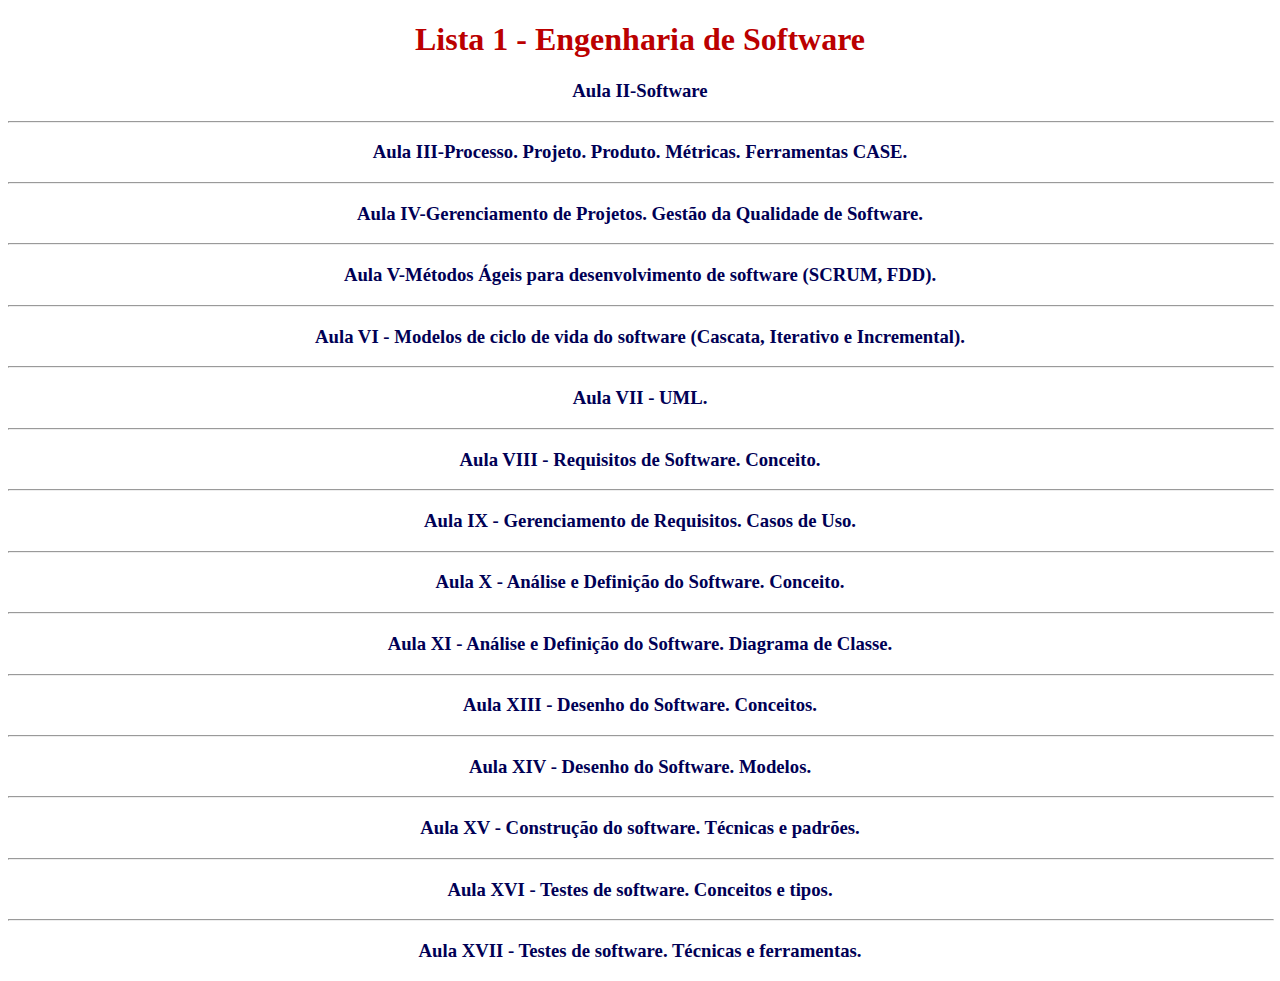
<file: index.html>
<!-- Autora: Mariana Gregório Candido -->
<!-- Última modificação: 12/02/2017 -->
<!DOCTYPE html>
<html>
	<head>
		<title> Lista 01 - Engenharia de Software </title>
		<link rel="stylesheet" type="text/css" href="listas.css">
	</head>
	<body>
		<h1>Lista 1 - Engenharia de Software</h1>
		<h3 onClick="show('aula02')">Aula II-Software</h3>
		<div id="aula02" class="aula">
		<p onClick="show('resp01')"> 1. Como abordar a característica que determina que o software não se desgasta? </p>
		<div id="resp01" class="resp">
			<p>Software não sofre desgaste com o tempo por não se tratar de um meio físico, apesar de na prática precisar de manutenção evolutiva para se readequar às funcionalidades do produto, e esta poder gerar novos erros e requerer mais manutenção corretiva.</p>
			<a href="http://blog.tecsystem.com.br/index.php/erros-e-acertos-no-desenvolvimento-de-software/">Erros e acertos no desenvolvimento de software</a>
		<p class="comentario">tem um pouco da aula 04</p>
		</div>


		<p onClick="show('resp02')"> 2. Cite exemplos de software do tipo pacote. </p>
		<div id="resp02" class="resp">
			<p>ERP (Enterprise Resource Planning), como o GNU Enterprise, e CRM (Customer Relationship Management), como o Salesforce - softwares pré-desenvolvidos que geralmente requerem pouca modificação</p>
			<a href="https://tidia4.ufabc.edu.br/access/content/group/c7b1949b-e212-4024-bcb0-b243f24b7395/Artigos/Artigo%20Concepts%20of%20Product%20Software%20Paving%20the%20Road%20for%20Urgently%20Needed%20Research%202007.pdf">Concepts of Product Software: Paving the Road
for Urgently Needed Research (p. 3)</a>
			<a href="http://portalerp.com/erp/5-entenda-erp"> O que é ERP</a>&nbsp;
			<a href="https://br.hubspot.com/blog/o-que-e-software-de-crm-gestao-de-relacionamentos-com-o-cliente"> O que é software de CRM </a>
 		</div>


		<p onClick="show('resp03')">3. Qual o entendimento sobre software personalizado ou construído sob demanda? </p>
		<div id="resp03" class="resp">
			<p>Produto de software desenvolvido para uma aplicação específica de acordo com os requisitos do usuário.</p>
			<a href="https://pascal.computer.org/sev_display/index.action">SEVOCA (custom software)</a>
		</div>


		<p onClick="show('resp04')">4. Duas  são  as  classificações  para  tipos  de  software. Cite-as  e  apresente  exemplos para cada uma destas classificações. </p>
		<div id="resp04" class="resp">
			<p>Software de aplicação, como sistemas ERP e CAD e software de sistema, como sistemas operacionais e softwares de segurança. SGBD (Sistema de Gerenciamento de Banco de Dados) pode se encaixar nas duas definições.</p>
		<a href="https://tidia4.ufabc.edu.br/access/content/group/c7b1949b-e212-4024-bcb0-b243f24b7395/Artigos/Artigo%20Concepts%20of%20Product%20Software%20Paving%20the%20Road%20for%20Urgently%20Needed%20Research%202007.pdf">Xu classifica em 3 (p.5)</a>
		<p class="comentario">compiladores????</p>
		</div>


		<p onClick="show('resp05')">5. Apresente  a  visão  geral  da  engenharia  de  software  definida por  três  fases  e  o  quê elas representam. Detalhe sua resposta.</p>
		<div id="resp05" class="resp">
			<p>A engenharia de software é responsável, de forma sistemática, quantificável, pelas fases de:
		<ul>
			<li><i>Definição</i> do que deve ser feito;</li>
			<li><i>Desenvolvimento</i>, como os requisitos serão atendidos;</li>
			<li><i>Manutenção</i> evolutiva para se adequar às mudanças.</li></p>
		<a href="https://tidia4.ufabc.edu.br/access/content/group/c7b1949b-e212-4024-bcb0-b243f24b7395/SWEBOK/SWEBOKv3-1.pdf">SWEBOK (p.29)</a>&nbsp;
<a href="https://pascal.computer.org/sev_display/index.action">SEVOCAB (software engineering & operation)</a>
		</div>


		<p onClick="show('resp06')">6. Apresente  uma  contraposição  para  este  mito  profissional  de  desenvolvimento  de 
software “
Assim que escrevermos o programa e o colocarmos em funcionamento nosso trabalho estará finalizado”.</p>
		<div id="resp06" class="resp">
			<p>Após a fase de implementação, é necessária a monitoria e controle do produto antes do encerramento do projeto, verificar seu funcionamento em relação aos requisitos, dar suporte e observar eventuais falhas.
			</p>
			<p class="comentario">+-Aula 04</p>
		</div>


		<p onClick="show('resp07')">7. Quais são as motivações para a Engenharia de Linha de produtos de software?</p>
		<div id="resp07" class="resp">
			<p>SPLs podem diminuir os custos de desenvolvimento e o tempo até finalizar o produto, além de poder melhorar a qualidade utilizando a mesma base em vários produtos customizados em diferentes projetos. </p>
		<a href="https://tidia4.ufabc.edu.br/access/content/group/c7b1949b-e212-4024-bcb0-b243f24b7395/Artigos/Artigo%20Managing%20variability%20in%20software%20product%20lines%202010.pdf">Managing variability in SPLs (p. 1)</a>
		</div>


		<p onClick="show('resp08')">8. Aborde  os  conceitos  de  variabilidade  no  tempo  e  no  espaço  e  o  de  variabilidade interna e externa para a Engenharia de Linhas de Produto de Software.</p>
		<div id="resp08" class="resp">
			<p>Variabilidade é o conjunto de diferenças em artefatos de uma SPL, podendo ocorrer em diferentes tempos, ou ao mesmo tempo de formas diferentes - variabilidade no espaço. É interna quando vísivel para o engenheiro, mas não para o cliente, e externa quando visível para o cliente.</p>
		<a href="https://pascal.computer.org/sev_display/index.action">SEVOCAB (variability)</a>&nbsp;
		<a href="http://pt.slideshare.net/diogenesrfreitas/um-estudo-sobre-o-gerenciamento-de-variabilidade-em-linha-de-produto-de-software">n respondeu, mas variante, etc</a>
		</div>


		<p onClick="show('resp09')">9. Qual o  objetivo  e os  subprocessos  da  engenharia  de  domínio? E da engenharia de aplicação?</p>
		<div id="resp09" class="resp">
			<p>A engenharia de domínio tem por objetivo coletar, organizar e armazenar experiências passadas com sistemas (ou subsistemas) de sofware em um domínio específico, na forma de core assets, e formular meios de reusá-los em novos sistemas. Subprocessos:
		<ul>
			<li><i>Gerenciamento do produto</i>, que trata geralmente dos aspectos não técnicos - questões econômicas, estratégia de mercado;</li>
			<li><i>Engenharia de requisitos do domínio</i>, que identifica o que há de similar e variável nos requisitos;</li>
			<li><i>Projeto do domínio</i>, que aborda todas as aplicações da SPL para construir a arquitetura de referência;</li>
			<li><i>Realização do domínio</i>, que detalha melhor a arquitetura e a implementação dos componentes reusáveis;</li>
			<li><i>Testes do domínio</i>, responsável pela verificação e validação dos componentes reusáveis.</li>
		</ul></p>
		<p>A engenharia de aplicação é a etapa seguinte, tem por objetivo desenvolver o produto com base nos core assets construídos na engenharia de domínio. Subprocessos:
		<ul>
			<li><i>Engenharia de requisitos de aplicação</i>, que reúne todas as atividades para identificar os requisitos;</li>
			<li><i>Projeto da aplicação</i>, produção da arquitetura específica, com base na arquitetura de referência, selecionando e configurando as partes específicas do produto;</li>
			<li><i>Realização da aplicação</i>, seleciona e configura (desenvolve) as aplicações específicas;</li>
			<li><i>Testes da aplicação</i>, atividades necessárias para validar e verificar a aplicação em relação à sua especificação.</li>
		</ul></p>
		<a href="http://pt.slideshare.net/diogenesrfreitas/um-estudo-sobre-o-gerenciamento-de-variabilidade-em-linha-de-produto-de-software">Gerenciamento de variabilidade em SPLs (p. 26-28)</a>
		</div>


		<p onClick="show('resp10')">10. Pesquise  as  abordagens  utilizadas  na  ES  baseado  em  reuso  e  detalhe  ao  menos 
duas destas.</p>
		<div id="resp10" class="resp">
			<p><ul>
				<li><i>Design patterns</i>: reuso de projetos abstratos, para evitar as limitações de executáveis criados com requisitos específicos. As primeiras abordagens desse tipo foram algoritmos fundamentais na década de 70, depois pilhas, árvores e listas, em 80, e mais recentemente os padrões de projeto. Estes padrões devem ter um nome que seja uma referência significativa para si, uma descrição da área do problema em que pode ser aplicado, uma descrição da solução das partes da solução -  os relacionamentos entre classes e objetos na solução e uma declaração dos resultados e compromissos de sua aplicação.</li>
				<li><i>Reuso do sistema de aplicações</i>: configuração de um sistema inteiro para um ambiente específico - SPLs, uma arquitetura de núcleo comum (arquitetura de referência), especialmente projetada para ser adaptada a necessidades específicas de clientes diversos, e componentes compartilhados - ou integração de dois ou mais sistemas para criar uma nova aplicação - COTS (commercial off-the-shelf) </li>
			</ul></p>
			<p class="comentario">Sommerville (p. 279 e 283-284)</p>
			<a href="https://pascal.computer.org/sev_display/index.action">SEVOCA (COTS)</a>
		</div>


		<p onClick="show('resp11')">11. Forneça alguns motivos pelos quais você não recomendaria o reuso de software.</p>
		<div id="resp11" class="resp">
			<p>Os componentes de reuso devem ser encontrados em uma biblioteca, compreendidos e talvez adaptados, as técnicas de catalogação ainda são imaturas, isto e a falta de certeza se há de fato o componente que o engenheiro está buscando pode aumentar o tempo de execução do projeto, além dos custos para criar a biblioteca. No caso de o código-fonte não estar disponível, o aumento de custos pode acontecer nas manutenções, por os componentes se tornarem cada vez mais incompatíveis.</p>
			<p class="comentario">Sommerville (p. 277)</p>
		</div>


		<p onClick="show('resp12')">12. Comente   sobre   a   relação   entre   custos   e   reuso   de   componentes.   Avalie   a 
proporcionalidade, considerando custos e reuso.</p>
		<div id="resp12" class="resp">
			<p>O reuso de componentes pode diminuir o tempo de apresentação do sistema ao mercado, contanto que não sejam necessárias alterações demais nos componentes reusados, além disto o custo é mais previsível, por parte do projeto já ser conhecida. Porém, os custos com manutenção podem ser mais altos se o código-fonte não estiver disponível.</p>
			<p class="comentario">Sommerville (p. 277)</p>
		</div>

		</div>
<!----------------------FIM DA AULA 02----------------------->
		<hr></hr>
<!--------------------COMEÇO DA AULA 03---------------------->

		<h3 onClick="show('aula03')">Aula III-Processo. Projeto. Produto. Métricas. Ferramentas CASE.</h3>
		<div id="aula03" class="aula">
			<p onClick="show('resp13')">13. Conceitualmente, segundo características gerais, como se define processo e projeto?</p>
			<div id="resp13" class="resp">
				<p>Processo e projeto são conjuntos de recursos inter-relacionados utilizados para se atingir um objetivo, o processo tem seus objetivos fixados temporariamente e é contínuo e repetitivo, o projeto é temporário e tem um objetivo único e específico, fora das atividades regulares do desenvolvedor.</p>
			<p class="comentario">Da aula, SEVOCAB não ajudou</p>
			</div>
			<p onClick="show('resp14')">14.Com  base  em qualquer  processo  de  software  de  sua  escolha,  apresente  os elementos  para  a  entrada  deste  processo,  os  critérios  para  que  se  realize  a transformação, os critérios que permitem a saída e a saída.</p>
			<div id="resp14" class="resp">
				<p>Processo de software: gerenciamento de requisitos<br />
				Elementos de entrada: requisitos<br/>
				Critérios para transformação: verificar se estão completos e de acordo com o plano estratégico<br />
				Critérios que permitem a saída: requisitos estarem de acordo com o plano estratégico<br/>
				Saída: requisitos reavaliados</p>
			</div>
			<p onClick="show('resp15')">15. Para se reconhecer um processo disciplinado existem alguns fatores. Destaque um deles e detalhe-o.</p>
			<div id="resp15" class="resp">
				<p>Os gestores de um processo disciplinado devem ser capazes de medí-lo, através de métricas de controle, que medem tempo e pessoas envolvidas para 
				realização de um processo, por exemplo.</p>
				<p class="comentario">Da aula, nada no sommerville, sevocab, swebok</p>
			</div>
			<p onClick="show('resp16')">16. Comente sobre a integração dos processos de software de engenharia e gerenciais.</p>
			<div id="resp16" class="resp">
				<p>Processos de engenharia de software são afetados pelos processos gerenciais conforme esses, por exemplo, definem o quadro em que os processos de engenharia 
				de software ocorrerão, assim como políticas de engenharia de software devem ser estabelecidas para um bom gerenciamento, políticas para, por exemplo, o
				desenho de software e sua construção e monitoramento. Processos de gerenciamento também incluem o de recursos humanos, contratar e administrar os
				indivíduos responsáveis pelos processos de engenharia de software, tanto a nível de projeto quanto no longo  para a empresa.</p>
				<a href="https://tidia4.ufabc.edu.br/access/content/group/c7b1949b-e212-4024-bcb0-b243f24b7395/SWEBOK/SWEBOKv3-1.pdf">SWEBOK (p.134)</a>
			</div>
			<p onClick="show('resp17')">17. Como é possível relacionar o ciclo de vida do projeto e o do produto de software?</p>
			<div id="resp17" class="resp">
				<p>O ciclo de vida do projeto pode ser dividido em cinco fases: Início, planejamento, implementação, monitoria e controle e encerramento; é na fase 
				de implementação que acontece o ciclo de vida do produto, do planejamento (agora do produto) à sua implantação, onde volta-se para o ciclo do projeto,
				na fase de monitoria e controle.</p>
				<p class="comentario">Mais ou menos dos slides + Sommerville (p. 44)</p>
			</div>
			<p onClick="show('resp18')">18. Como devem ser aplicadas as métricas de software? Detalhe sua resposta.</p>
			<div id="resp18" class="resp">
				<p>Métricas de software descrevem de forma bem específica como o produto, os processos ou os artefatos relacionados devem ser medidos, podem ser de controle, geralmente associadas aos processos de software, como por exemplo conferir se os prazos estão sendo atendidos não apenas nas etapas finais dos processos, ou preditivas, associadas ao produto, como avaliar um código pela quantidade de linhas ou padronizar limite de erros no produto.</p>
				<a href="http://www.jcoltro.com.br/project2000/pmbok.pdf">PMBOK (p. 81)</a>&nbsp;<a href="https://tidia4.ufabc.edu.br/access/content/group/c7b1949b-e212-4024-bcb0-b243f24b7395/Aulas%20_slides_/BCC%20ESO%202017.Q1%20Aula%2003%20Processo%2C%20Projeto%20e%20Produto%20de%20Software%20v1.0.pdf">Aula 3 (slide 25-27)</a>
			</div>
			<p onClick="show('resp19')">19. Quais possíveis fatores são limitadores ao uso de ferramentas CASE?</p>
			<div id="resp19" class="resp">
				<p>A engenharia de software é essencialmente baseada no processo criativo, as tentativas de aliar inteligência artificial às ferramentas CASE para 
				suprir essa parte ainda não foram bem sucedidas; além disso, costuma ser uma atividade de equipe: os engenheiros de software passam boa parte do tempo
				interagindo entre si, coisa que as ferramentas CASE também não ajudam muito.</p>
				<p class="comentario">Sommerville (p. 56)</p>
			</div>
			<p onClick="show('resp20')">20. Considerando os tipos de CASE e seus exemplos, pesquise e apresente uma tecnologia CASE para cinco processos relevantes da engenharia de software. (apresente o nome, fabricante, data de criação, principais usuários).</p>
			<div id="resp20" class="resp">
				<p>Easy RM, da Cybernetic Intelligence GmbH para gerenciamento de requisitos;</p>
				<a href="http://engenhariadesoftwarebrasil.blogspot.com.br/2007/11/ferramentas-de-apoio-engenharia-de.html">CASE para requisitos</a>
				<p class="comentario">isso não parece importante, né</p>
			</div>
		</div>
		
<!----------------------FIM DA AULA 03----------------------->
		<hr></hr>
<!--------------------COMEÇO DA AULA 04---------------------->

		<h3 onClick="show('aula04')">Aula IV-Gerenciamento de Projetos. Gestão da Qualidade de Software.</h3>
		<div id="aula04" class="aula">
		<p onClick="show('resp21')">21. Realize   uma   pesquisa   no   site   do  <a href="https://www.sei.cmu.edu">SEI (Software   Engineering   Institute)</a> 
		para buscar a última versão do CMMI. Verifique quais são as áreas de processo do nível 2.</p>
			<div id="resp21" class="resp">
				<p><ul>
					<li><i>Gerenciamento de configuração</i>: área responsável por direcionar de forma técnica e administrativa a configuração, identificando e documentando as características físicas e funcionais dos itens de configuração - os artefatos;</li>
					<li>Measurement and Analysis;</li>
					<li>Process and Product Quality Assurance;</li>
					<li>Requirements Management;</li>
					<li>Supplier Agreement Management;</li>
					<li>Service Delivery</li>
					<li>Work Monitoring and Control</li>
					<li>Work Planning</li>
				</ul></p>
				<a href="http://www.sei.cmu.edu/reports/10tr034.pdf">CMMI v1.3</a>
			</div>
		<p onClick="show('resp22')">22. Realize outra pesquisa no site da <a href="https://www.softex.br">SOFTEX</a> para buscar a última 
versão do MPS.Br e avaliar os processos do nível G. </p>
			<div id="resp22" class="resp">
				<p>Nível G: Parcialmente gerenciado. Processos: Gerência de projetos, que diz que se deve estabelecer e manter planos que definem as responsabilidades, atividades e recursos do projeto, assim como prover informações sobre seu andamento, e gerência de requisitos, que verifica inconsistências entre os requisitos, os planos e os produtos de trabalho(?) do projeto.</p>
				<a href="http://www.softex.br/wp-content/uploads/2016/04/MPS.BR_Guia_Geral_Software_2016-com-ISBN.pdf?x15632">MPS.BR (p. 24)</a>
			</div>
		<p onClick="show('resp23')">23. Outra  pesquisa  para  verificar  as  novidades  da  5ª  edição  do  Guia  PMBOK. 
Apresente as mudanças mais significativas em relação a 4ª versão.</p>
			<div id="resp23" class="resp">
				<p>Foram definidos mais 5 processos e uma nova área de conhecimento, e alguns processos foram remanejados quanto à área.</p>
				<a href="http://www.projectlab.com.br/blog/index.php/home/informacoes-valiosas-sobre-as-mudancas-do-pmbok-5a-edicao/"> blog aleatório </a>
			</div>
		<p onClick="show('resp24')">24. Quanto  ao  gerenciamento  de  projetos,  mencione  a  área  de  conhecimento  que  se 
relaciona com todos os grupos de processos. Aborde o motivo desta relação.</p>
			<div id="resp24" class="resp">
				<p>A gerência da integração se relaciona com as outras oito áreas, pois cuida do desenvolvimento e execução do projeto e do controle geral de mudanças - agrega os resultados das outras etapas de planejamento, construindo uma documentação consistente, executa todas as atividades nele envolvidas e coordena as mudanças do projeto inteiro - para tanto deve integrar todas as áreas de conhecimento.</p>
				<a href="http://www.jcoltro.com.br/project2000/pmbok.pdf">PMBOK 2000 (p. 34)</a>
			</div>
		<p onClick="show('resp25')">25. Para  o  modelo  de  maturidade  CMMI,  identifique  as  práticas  de  uma  área  de 
processos qualquer do nível 2 do modelo. Verifique como estas se integram. Faça a mesma coisa para uma área de processo qualquer do nível 3.</p>
			<div id="resp25" class="resp">
				<p><i>Gerenciamento de configuração</i>: área responsável por direcionar de forma técnica e administrativa a configuração, identificando e documentando as características físicas e funcionais dos itens de configuração - os artefatos;</p>
				<p class="comentario">SEVOCAB (configuration management)</p>
			</div>
		<p onClick="show('resp26')">26. Utilizando  a  abordagem  E-P-S,  considere  elementos  de  entrada  e  saída  para  os 
processos  identificados  no  nível  2  do  modelo  CMMI.  Apresente  a  integração entre os processos.</p>
			<div id="resp26" class="resp">
				<p>Entrega de serviços:
				<ul>
					<li><b>Entrada:</b> acordo/contrato estabelecido com o cliente, através da análise de acordos semelhantes e da informação disponível sobre os serviços;</li>
					<li><b>Processo:</b> é definida a abordagem para entrega de serviços, como plano de comunicação, formato dos relatórios, papéis e responsabilidades, e então o acompanhamento da disponibilidade dos recursos (humanos, ferramentas, processos, etc) com relatórios;</li>
					<li><b>Saída:</b> entrega dos serviços combinados, que são analisados, revisados e atualizados.</li>
				</ul></p>
				<a href="http://www.cmmiconsultantblog.com/cmmi-faqs/what-is-service-delivery-sd-process-area-in-cmmi-svc-and-how-it-differs-from-work-planning-wp/">blog sobre CMMI</a>
			</div>
		<p onClick="show('resp27')">27. Considerando as áreas de processos, como se verificam as que estão alocadas aos níveis  F  e  G  do  MPSBR  em  relação  ao  CMMI?  Apresente  possíveis  motivos 
pelos quais o MPSBR foi definido desta forma.</p>
			<div id="resp27" class="resp">
				<p>.</p>
			</div>
		<p onClick="show('resp28')">28. Considerando o Projeto a ser desenvolvido por você e seu grupo, elabore o Termo de  Abertura  do  Projeto (Project  Charter)
apresentando  os seguintes  itens  neste termo: 1. Nome e código do projeto. 2. Patrocinador e área. 3. Gerente do Projeto e  possível  equipe.  4.  Resumo  executivo  (problema  organizacional  deve  ser 
considerado). 5. Objetivos e metas. 6. Escopo resumido. 7. Exclusões do escopo. 8.  Envolvidos.  9.  Estimativa  inicial  de  custos  e  datas.  10.  Recursos  necessários 
(visão  macro).  Pode  se  identificar no  guia  PMBOK maiores  detalhes  sobre  este entregável ou em site exclusivo do editor deste <a href="www.brasil.pmi.org">guia</a> 
.</p>
			<div id="resp28" class="resp">
				<p>.</p>
			</div>
		<p onClick="show('resp29')">29. Considerando  o  Projeto  a  ser  desenvolvido  por você  e seu  grupo,  elabore  o Cronograma  do  Projeto  com  base  no  que  for  definido  no  Termo  de  Abertura  do 
Projeto utilizando ferramenta específica para elaboração do cronograma, como o MS-Project ou o Gantter. (Obs. Você pode elaborar uma versão inicial, preliminar
do cronograma e conforme se realizar a elicitação de requisitos, gerar nova versão do cronograma). (Obs2. Atente para o devido Gerenciamento de configuração dos 
artefatos).</p>
			<div id="resp29" class="resp">
				<p>.</p>
			</div>
		<p onClick="show('resp30')">30. Considerando o Projeto a ser desenvolvido por você e seu grupo, elabore o Plano de Gerenciamento do Projeto com base no que for definido no Termo de Abertura 
do  Projeto  e  no  cronograma.  O  plano  pode  ser  desenvolvido  utilizando-se  MS-Word em template livre desde que contemple, no mínimo, as seguintes seções: 1. 
Propósito  do  projeto,  2. Escopo  preliminar,  3.  Estimativas  (tamanho,  esforço, custo),   4.   Papéis   e   responsabilidades,   5.   Metodologia   a   ser   utilizada,   6. 
Gerenciamento   de   riscos,   7.   Gerenciamento   de   fornecedor,   8.   Plano   de Treinamento,  9.  Mecanismos  de  controle,  acompanhamento  e  divulgação  de 
resultados,  10.  Critérios  de  encerramento  do  projeto. (Obs.  Você  pode  elaborar uma  versão  inicial,  preliminar  do  Plano  e  conforme  se  realizar  outras  atividades 
do   projeto,   gerar   nova   versão   do   Plano).   (Obs2.   Atente   para   o   devido Gerenciamento de configuração dos artefatos).</p>
			<div id="resp30" class="resp">
				<p>.</p>
			</div>
		</div>
<!----------------------FIM DA AULA 04----------------------->
		<hr></hr>
<!--------------------COMEÇO DA AULA 05---------------------->

		<h3 onClick="show('aula05')">Aula V-Métodos Ágeis para desenvolvimento de software (SCRUM, FDD).</h3>
		<div id="aula05" class="aula">
			<p onClick="show('resp31')">31. Quais são os princípios dos métodos ágeis? Poderia elaborar outro? Qual?</p>
			<div id="resp31" class="resp">
					<p><ul>
						<li><i>Envolvimento do cliente</i>, que devem fornecer e priorizar novos requisitos e avaliar as iterações do sistema;</li>
						<li><i>Entrega incremental</i>, software entregue em incrementos, com o cliente especificando o que deve ser incluído em cada um deles;</li>
						<li><i>Pessoas, não processo</i>, habilidades individuais são mais exploradas, membros da equipe devem desenvolver sua própria maneira de trabalhar, sem processos prescritivos;</li>
						<li><i>Aceite as mudanças</i>, os requisitos irão mudar e o sistema deve estar preparado para lidar com isso;</li>
						<li><i>Mantenha a simplicidade</i>, trabalhe ativamente para eliminar a complexidade do sistema.</li>					
					</ul>
			Um sexto princípio poderia ser o uso de metodologias ágeis como um complemento aos métodos existentes, e não um modelo separado, completo.
			</p>
			<a href="https://tidia4.ufabc.edu.br/access/content/group/c7b1949b-e212-4024-bcb0-b243f24b7395/Aulas%20_slides_/BCC%20ESO%202017.Q1%20Aula%2005%20Metodologias%20%C3%81geis%20v1.0.pdf">Aula 5 (slide 8)</a>
			<p class="comentario">Sommerville (p. 263)</p>
			</div>
			<p onClick="show('resp32')">32. Quando você seria contra a utilização de um método ágil para o desenvolvimento de software?</p>
			<div id="resp32" class="resp">
				<p>Quando o cliente não possui a disponibilidade necessária para participar do desenvolvimento do sistema ou quando os integrantes da equipe do projeto não se integram suficientemente bem.</p>
				<p class="comentario">Sommervile (p. 263)</p>
			</div>
			<p onClick="show('resp33')">33. Quais dos fatores humanos você considera que deve ser mais enfatizado para que se defina melhor uma equipe ágil? Por quê?</p>
			<div id="resp33" class="resp">
			<p>A colaboração, em métodos ágeis os processos são mais informais e os requisitos mais voláteis, portanto uma boa comunicação e integração da equipe entre si e com o cliente é indispensável, e a habilidade na tomada de decisão, visto que estes métodos são baseados nas habilidades próprias da equipe.</p>
			<a href="https://tidia4.ufabc.edu.br/access/content/group/c7b1949b-e212-4024-bcb0-b243f24b7395/Aulas%20_slides_/BCC%20ESO%202017.Q1%20Aula%2005%20Metodologias%20%C3%81geis%20v1.0.pdf">Aula 5 (slide 9)</a>
			</div>
			<p onClick="show('resp34')">34. Qual  sua  interpretação  ao  se  considerar  a  relação  entre  "agilidade"  e  "entregar 
pequenas versões"?</p>
			<div id="resp34" class="resp">
					<p>Ao entregar o software em incrementos, em iterações curtas, o cliente receberá cada iteração em um prazo muito menor do que o que seria necessário para todas as etapas de desenvolvimento de software até um produto final.</p>
			<a href="https://tidia4.ufabc.edu.br/access/content/group/c7b1949b-e212-4024-bcb0-b243f24b7395/Aulas%20_slides_/BCC%20ESO%202017.Q1%20Aula%2005%20Metodologias%20%C3%81geis%20v1.0.pdf">Aula 5 (slide 10)</a>
			</div>
			<p onClick="show('resp35')">35. Comente  sobre  os  conceitos  de  little-m  methodology  e  Big-M  methodology apresentados por Cockburn.</p>
			<div id="resp35" class="resp">
					<p>A grande diferença entre os dois conceitos está no escopo: little-m methodology descreve poucas técnicas e poucos papéis, enquanto big-m tenta descrever o máximo possível.</p>
				<a href="https://courses.cs.ut.ee/MTAT.03.243/2015_spring/uploads/Main/cockburn.pdf">Selecting a project's methodology</a>&nbsp;<a href="http://alistair.cockburn.us/Methodology+space">Methodology Space</a>
			</div>
			<p onClick="show('resp36')">36. Boehn apresenta uma visão de plan-driven development. Compare esta visão com um dos métodos ágeis.</p>
			<div id="resp36" class="resp">
					<p>Plan-driven development requere uma boa documentação dos processos envolvidos e que sejam seguidos planos pré-concebidos de forma mais rígida, enquanto métodos ágeis exigem uma equipe mais adaptável, hábil para tomadas de decisões que não sigam necessariamente os planos de métodos convencionais, e a documentação tem um valor menor.</p>
				<a href="https://tidia4.ufabc.edu.br/access/content/group/c7b1949b-e212-4024-bcb0-b243f24b7395/Artigos/Artigo%20Get%20Ready%20for%20Agile%20Methods_with%20Care.pdf">Get ready for agile methods</a>
				<p class="comentario">falta comparar com scrum, fdd, xp</p>
			</div>
			<p onClick="show('resp37')">37. Considere as visões de Boehn e Cockburn para abordar a relação dos usuários aos métodos  ágeis.  Aborde  também  a  questão  de  gerenciamento  de  requisitos  e  os métodos ágeis</p>
			<div id="resp37" class="resp">
					<p>Boehn diz que os usuários devem estar bem dispostos a colaborar (cockburn tb?); o gerenciamento de requisitos é feito em todas as iterações do projeto.</p>
			</div>
			<p onClick="show('resp38')">38. Considere três processos do SCRUM, considere quais atores estão ligados a estes 
processos e aborde esta relação.</p>
			<div id="resp38" class="resp">
				<p><ul>
					<li><i>PreGame</i>: fase dividida em planejamento e arquitetura, o responsável pelo planejamento é o Product Owner, o representante do cliente, que sabe as propriedades e funcionalidades mais importantes do projeto e as define no backlog, então é feita a parte de arquitetura pelo scrum team, que revisa o backlog e verifica o que deve ser mudado para a implementação;</li>
					<li><i>Sprint Retrospective Meeting</i>: scrum master e scrum team se reunem ao fim de uma sprint para avaliar se e quais as tarefas foram feitas apropriadamente e como tornar os processos mais eficientes;</li>
					<li><i>Stand Up Meeting/Daily Meeting</i>: reunião rápida (cerca de 30 minutos?) cada membro do scrum team informa o que realizou no dia (ou no dia anterior) e se surgiram novos problemas.</li>
				</ul></p>
				<a href="http://scrummethodology-org.etltools.net/scrum-phases.html">SCRUM Methodology</a>
			</div>
			<p onClick="show('resp39')">39. Quais  são  as  três  fases  do  SCRUM?  Explique  a  relação  do Sprint com  a abordagem PDCA</p>
			<div id="resp39" class="resp">
					<p>Adaptação, a Planning Phase, onde é definido um backlog, as prioridades e prazos gerais, gestão de riscos e estimativa de custos; as iterações, Sprints, onde os fluxos são cíclicos e é aplicado o PDCA (Plan, Do, Check, Act), Plan - cada Sprint possui uma reunião de planejamento onde é definido o escopo inicial da Sprint, que dura até um mês, Do - o que é realizado durante o tempo da iteração, Check - são realizadas reuniões diárias de 15 minutos, onde diferentemente dos projetos tradicionais em cascata, desvios podem ser ajustados imediatamente, além deste há o Review Meeting em que os resultados finais da Sprint são avaliados e o Product Backlog é reajustado, e Act - após o review meeting é realizado o retrospective meeting, onde são definidas ações para melhorar efetivamente os processos, e encerramento, a Closure Phase, que envolve tarefas como treinamento, testes gerais e marketing, preparando o produto para lançamento.</p>
			<a href="https://tidia4.ufabc.edu.br/access/content/group/c7b1949b-e212-4024-bcb0-b243f24b7395/Aulas%20_slides_/BCC%20ESO%202017.Q1%20Aula%2005%20Metodologias%20%C3%81geis%20v1.0.pdf">Aula 05 (Slides 17-23)</a>&nbsp;<a href="https://micajeho.wordpress.com/2011/11/18/scrum-e-o-ciclo-do-pdca/">blog aleatório</a>
			</div>
			<p onClick="show('resp40')">40. Comente o seu entendimento sobre a realização de um sprint. Como isto ocorre?</p>
			<div id="resp40" class="resp">
				<p>Sprints devem durar no máximo um mês, mas geralmente duram de uma a duas semanas, elas são as iterações, a parte cíclica do projeto, ao final de cada sprint, um incremento do projeto é entregue ao cliente, o progresso atual é apresentado para o product owner e líder e time avaliam os processos envolvidos na sprint, ambos para atualizar o product backlog e começar uma nova sprint,  então é definido um ovo sprint backlog, que é divido em sessões (de 4  a 6), conforme o time seleciona as tarefas que estarão no escopo da sprint de acordo com as prioridades definidas (e constantemente revisadas) pelo product owner, e durante as iterações são realizados daily meetings, rápidos, de cerca de 15 minutos, em que cada membro da equipe apresenta o que realizou no último dia de trabalho e eventuais problemas, que caso surjam, são discutidos imediatamente.</p>
			</div>
			<p onClick="show('resp41')">41. Comente sobre o fluxo de processos linear e iterativo que podem ser verificados no FDD.</p>
			<div id="resp41" class="resp">
					<p>O FDD é dividido em cinco processos principais, sendo três deles - DMA (Desenvolver Modelo Abrangente), CLF (Construir a Lista de Funcionalidades), PPF (Planejar Por Funcionalidade) - da parte de concepção e planejamento, linear, e dois da parte de construção, iterativa, formada pelo DPF (Detalhar Por Funcionalidade) e pelo CPF (Construir Por Funcionalidade).</p>
			</div>
			<p onClick="show('resp42')">42. Detalhe o DPF. E o CPF.</p>
			<div id="resp42" class="resp">
				<p>DPF e CPF são os dois processos da fase iterativa do FDD - a fase de construção.</p>
				<p><ul>
					<li><i>Detalhar Por Funcionalidade</i>: processo realizado para todas as funcionalidades do projeto, nele um programador-chefe fica responsável por uma funcionalidade ou por um grupo de funcionalidades que estejam ligadas às mesmas classes, chamado de Pacote de Trabalho, e atualiza o modelo de dados abrangente criado na fase DMA com tipo de retorno dos métodos, tipos de dados, nomes dos métodos e outros artefatos que se mostrem necessários nesta fase;</li>
					<li><i>Construir Por Funcionalidade</i>: os desenvolvedores (donos de classe?) desenvolvem os métodos para cada pacote de trabalho feito na etapa anterior, o programador-chefe inspeciona, com membros da equipe ou de fora (mas parte do projeto) se necessário, e então o dono revisa e verifica sua classe através da inspeção do código e de testes de unidade.</li>
				</ul></p>
				<a href="http://www.fattocs.com/files/pt/livro-apf/citacao/CristianeRCunha-CristinaDOFilipakis-2012.pdf">Proposta de Utilização de FDD e APF para Melhoria do Processo de Software </a>
			</div>
			<p onClick="show('resp43')">43. Considerando o Projeto a ser desenvolvido por você e seu grupo, e o método ágil que  seu  grupo  deverá  seguir  para  a  realização  do  projeto,  elabore  os  principais entregáveis  a  partir  destas  metodologias  ágeis  para  o  seu  projeto.  Importante: forneça  uma  visão  geral  do  produto de  software  que  deveria  ser  construído
e trabalhe  na  funcionalidade  (ou  funcionalidades)  específica(s)  definida  por  seu grupo. Justifique a escolha dos artefatos elaborados.</p>
			<div id="resp43" class="resp">
					<p>.</p>
			</div>
		</div>
<!----------------------FIM DA AULA 05----------------------->
		<hr></hr>
<!--------------------COMEÇO DA AULA 06---------------------->

		<h3 onClick="show('aula06')">Aula VI - Modelos de ciclo de vida do software (Cascata, Iterativo e Incremental).</h3>
		<div id="aula06" class="aula">
			<p onClick="show('resp44')">44. Uma   das   vantagens   do   modelo   Cascata   é   disciplinar   as   atividades   do 
desenvolvimento de software. Você concorda?</p>
			<div id="resp44" class="resp">
				<p>Duas características de processos disciplinados são a existência de documentação para todo o projeto e mecanismos e procedimentos para usá-lo, e no modelo em cascata é produzida documentação a cada fase, e estas fases seguem um padrão.</p>
				<p class="comentario">Sommerville (p. 45)</p>
				<a href="https://tidia4.ufabc.edu.br/access/content/group/c7b1949b-e212-4024-bcb0-b243f24b7395/Aulas%20_slides_/BCC%20ESO%202017.Q1%20Aula%2003%20Processo%2C%20Projeto%20e%20Produto%20de%20Software%20v1.0.pdf">Aula 03 (slide 14)</a>
			</div>
			<p onClick="show('resp45')">45. Em qual cenário você adotaria o modelo de ciclo de vida Cascata?</p>
			<div id="resp45" class="resp">
				<p>Por seguir um fluxo linear, este modelo só pode ser aplicado em um cenário com requisitos rígidos e totalmente compreendidos desde a etapa inicial.</p>
				<p class="comentario">Sommerville (p. 45)</p>
			</div>
			<p onClick="show('resp46')">46. Quais  impactos  podem  ser  citados  devido  a  rigidez  imposta  pelo  ciclo  de  vida 
Cascata?</p>
			<div id="resp46" class="resp">
					<p>Mudanças nos requisitos implicam na volta às fases iniciais do projeto.</p>
			</div>
			<p onClick="show('resp47')">47. Porque,  possivelmente,  os  projetos  de  software  que  adotam  o  ciclo  de  vida 
cascata podem ser mais caros?</p>
			<div id="resp47" class="resp">
				<p>Quaisquer mudanças nos requisitos em fases avançadas do projeto requerem muito tempo, gasto para refazer as etapas anteriores.</p>
			</div>
			<p onClick="show('resp48')">48. De acordo com as necessidades dos clientes, como os requisitos de software devem ser tratados para serem implementados em iterações sucessivas?</p>
			<div id="resp48" class="resp">
				<p>Devem ser definidas as prioridades dos requisitos, de forma que os primeiros incrementos resolvam os requisitos mais críticos primeiro.</p>
				<p class="comentario">Sommerville (p. 48)</p>
			</div>
			<p onClick="show('resp49')">49. As  atividades  de  testes  são  evidenciadas  nos  modelos  de  ciclo  de  vida.  No ciclo 
Cascata  V  são  explicitados  diversos  tipos  de  testes.  Qual  a  importância  destes tipos e deste ciclo? Você o usaria somente em algum tipo específico de projeto de software? Qual?</p>
			<div id="resp49" class="resp">
				<p>O modelo cascata V também exige requisitos bem definidos no início do projeto, pois ele também é linear. Seu lado direito evidencia as fases de teste: unidade (relacionada a geração de código e ao projeto dos componentes), integração (relacionado ao projeto dos componentes e da arquitetura), sistema (relacionado ao projeto da arquitetura e aos requisitos) e aceitação (relacionado aos reuqisitos).</p>
				<a href="http://www.devmedia.com.br/introducao-ao-modelo-cascata/29843">devmedia</a>&nbsp;<a href="https://tidia4.ufabc.edu.br/access/content/group/c7b1949b-e212-4024-bcb0-b243f24b7395/Aulas%20_slides_/BCC%20ESO%202017.Q1%20Aula%2006%20Modelos%20de%20Ciclo%20de%20Vida%20do%20Software%20v1.0.pdf">Aula VI (slide 14)</a>
			</div>
			<p onClick="show('resp50')">50. Como tratar os testes num projeto de software? Em que fase e em que condições eles devem ser planejados e especificados?</p>
			<div id="resp50" class="resp">
				<p>Os testes acontecem na fase de implementação, eles não devem tratar o sistema como uma unidade simples e monolítica, e sim testá-lo de forma iterativa, mas primeiro os componentes, então o sistema e, por fim, testar a aceitação.</p>
				<p class="comentario">Sommerville (p. 52-53)</p>
			</div>
			<p onClick="show('resp51')">51. Considerando  o  Cascata  V  como  uma  extensão  do  Cascata?  Como os  dois abordam a questão do fluxo de processo? Em que sentido um pode ser melhor que o outro?</p>
			<div id="resp51" class="resp">
				<p>Ambos são uma forma linear de ciclo de vida, o cascata V apenas evidencia como as fases de teste se relacionam com as outras fases de desenvolvimento do projeto, sendo nesse sentido melhor para especificar a que ponto do ciclo se deve voltar caso se verifiquem problemas em alguma fase de teste.</p>
			</div>
			<p onClick="show('resp52')">52. Justifique  sua  resposta  ao  associar  qual  dos  modelos  de  ciclo  de  vida  você aplicaria para cada uma das situações abaixo:<br />
&emsp;a. Construção de um sistema de software que controla um antibloqueador de freios de automóveis <br />
&emsp;b. Sistema  da  contabilidade  de  uma  universidade  que  substitui  um  sistema existente <br />
&emsp;c. Sistema  interativo  que  permite  ao  usuário  encontrar  os  horários  de  trens por meio de terminais que estão presentes nas estações </p>
			<div id="resp52" class="resp">
				<p>b - evolucionário (já tem um sistema presente)</p>
			</div>
			<p onClick="show('resp53')">53. Quais são as vantagens de oferecer as visões estática e dinâmica como se verifica 
no Processo Unificado?</p>
			<div id="resp53" class="resp">
				<p>A perspectiva estática dos workflows mostra a evolução das atividades realizadas no processo, enauqnto a visão dinâmica das fases mostra a evolução ao longo do tempo.</p>
				<p class="comentario">Sommerville (p. 55)</p>
			</div>
			<p onClick="show('resp54')">54. Considerando  o  Projeto  a  ser  desenvolvido  por você  e seu  grupo,  defina  e justifique qual o modelo de ciclo de vida será escolhido. Mantenha a definição e a justificativa no Plano do Projeto.</p>
			<div id="resp54" class="resp">
					<p>.</p>
			</div>
		</div>
<!----------------------FIM DA AULA 06----------------------->
		<hr></hr>
<!--------------------COMEÇO DA AULA 07---------------------->

		<h3 onClick="show('aula07')">Aula VII - UML.</h3>
		<div id="aula07" class="aula">
			<p onClick="show('res55')">55. A  ação  de  modelar  é  pertinente  a  diversos  campos  de  engenharia.  A  que corresponde  a  modelagem?  Quais  resultados  é  capaz  de  gerar?  Quais  são  as vantagens com esta ação?</p>
			<div id="resp55" class="resp">
				<p>A modelagem é uma simplificação da realidade, modela dimensões: dados, funções, comportamentos. Permite melhor visualização, compreensão e documentação do sistema real.</p>
				<a href="https://tidia4.ufabc.edu.br/access/content/group/c7b1949b-e212-4024-bcb0-b243f24b7395/Aulas%20_slides_/BCC%20ESO%202017.Q1%20Aula%2007%20UML%20v1.0.pdf">Aula 7 (slide 5)</a>
			</div>
			<p onClick="show('res56')">56. Quais os quatro principais objetivos da UML?</p>
			<div id="resp56" class="resp">
				<p>Compreender melhor o sistema que está sendo desenvolvido; visualizá-lo; dcumentar as tomadas de decisão e especificar o comportamento ou a estrutura do sistema.</p>
				<a href="https://tidia4.ufabc.edu.br/access/content/group/c7b1949b-e212-4024-bcb0-b243f24b7395/Aulas%20_slides_/BCC%20ESO%202017.Q1%20Aula%2007%20UML%20v1.0.pdf">Aula 7 (slide 6)</a>
			</div>
			<p onClick="show('res57')">57. Apresente os quatro elementos essenciais da UML, exemplificando.</p>
			<div id="resp57" class="resp">
				<p><ul>
					<li><i>Estruturais</i>: classes, interfaces, colaborações, casos de uso, classes ativas, relacionamentos, componentes e nós;</li>
					<li><i>Comportamentais</i>: Interação e máquina de estado;</li>
					<li><i>Extensão e anotação</i>: anotações (?)</li>
					<li><i>Agrupamento</i>: pacotes.</li>
				</ul></p>
			</div>
			<p onClick="show('res58')">58. Como  relacionar  as  visões  e  os  diagramas  previstos  na  UML  com  o  modelo  de ciclo de vida Cascata Simples?</p>
			<div id="resp58" class="resp">
				<p>.</p>
			</div>
			<p onClick="show('res59')">59. Os  diagramas  da  UML  representam  graficamente  as  diferentes  perspectivas  e  a projeção de um sistema de software. Comente sobre o diagrama de classes e o de objetos.</p>
			<div id="resp59" class="resp">
				<p>O diagrama de classes é a espinha dorsal da maior parte das análises orientadas a objetos, ele representa as entidades e seus relacionamentos, enquanto o de objetos é uma instância deste.</p>
				<a href="https://tidia4.ufabc.edu.br/access/content/group/c7b1949b-e212-4024-bcb0-b243f24b7395/Aulas%20_slides_/BCC%20ESO%202017.Q1%20Aula%2007%20UML%20v1.0.pdf"> Aula 7 (slide 19-20)</a>
			</div>
			<p onClick="show('res60')">60. Por que se torna mais fácil modelar classes e objetos a partir de casos de uso?</p>
			<div id="resp60" class="resp">
				<p>Os casos de uso mostram como a funcionalidade será vista pelos atores externos e pelos requisitos, está mais próxima do que será visto implementado e menos de como isso será implementado.</p>
				<a href="https://tidia4.ufabc.edu.br/access/content/group/c7b1949b-e212-4024-bcb0-b243f24b7395/Aulas%20_slides_/BCC%20ESO%202017.Q1%20Aula%2007%20UML%20v1.0.pdf"> Aula 7 (slide 35)</a>
			</div>
			<p onClick="show('res61')">61. O que representa o diagrama de sequencia? E o de estado?</p>
			<div id="resp61" class="resp">
				<p>Diagramas de sequência descrevem a sequência de processos (mensagens passadas entre objetos); Diagramas de estado descrevem como o sistema reage a estímulos externos.</p>
			</div>

		</div>
<!----------------------FIM DA AULA 07----------------------->
		<hr></hr>
<!--------------------COMEÇO DA AULA 08---------------------->
		<h3 onClick="show('aula08')">Aula VIII - Requisitos de Software. Conceito.</h3>
		<div id="aula08" class="aula">
			<p onClick="show('resp62')">62. Quais são as informações de entrada para o gerenciamento de requisitos?</p>
			<div id="resp62" class="resp">
				<p>Os requisitos de usuário, o comportamento externo do sistema descrito em linguagem simples.</p>
				<p class="comentario">Sommerville (p. 85)</p>
				
				<p>O gerenciamento de requisitos  feito após o desenvolvimento de requisitos, que envolve elicitar, detalhar, especificar e validar os requisitos, portanto a entrada 
					para o gerenciamento é o fim do processo anterior, a especificação validada dos requisitos.</p>
				<p class="comentario">Pádua (p. 167)</p>
			</div>
			<p onClick="show('resp63')">63. Descreva  brevemente  os  tipos  de  requisitos  que  podem  ser  definidos  para  um sistema de software.</p>
			<div id="resp63" class="resp">
				<p><ul>
					<li><i>Requisitos funcionais</i>: descrevem o que o sistema deve fazer;</li>
					<li><i>Requisitios não funcionais</i>: relacionados a propriedades emergentes do sistema, como tempo de resposta, confiabilidade e espaço de armazenamento;</li>
					<li><i>Requisitos de domínio</i>: derivados do domínio da aplicação e não das necessidades dos usuários, mas podem ser novos requisitos funcionais ou alterá-los.</li>
				</ul></p>
				<p class="comentario">Sommerville (p. 82-85)</p>
			</div>
			<p onClick="show('resp64')">64. Quais  as  consequências  com  a  ausência  do processo  de  gerenciamento  de requisitos? Existe alguma circunstância em que o mesmo pode não ser realizado?</p>
			<div id="resp64" class="resp">
				<p>Os requisitos podem ficar incompletos ou não viáveis e a descoberta disto em fases avançadas do processo pode ser custosa.</p>
			</div>
			<p onClick="show('resp65')">65. Aborde os problemas que ocorrem quando os requisitos devem ser obtidos de três ou quatro usuários diferentes.</p>
			<div id="resp65" class="resp">
				<p>Os usuários podem passar os requisitos de forma ambígua, de forma que se torne contraditório ou que diversos requisitos diferentes se fundam num mesmo.</p>
				<p class="comentario">Sommerville (p. 85)</p>
			</div>
			<p onClick="show('resp66')">66. Descreva quatro tipos de requisitos não-funcionais que podem ser definidos para um software e os aborde em maiores detalhes.</p>
			<div id="resp66" class="resp">
				<p><ul>
					<li><i>Requisitos de produto</i>: eficiência, portabilidade, confiabilidade;</li>
					<li><i>Requisitos organizacionais</i>: entrega, implementação, padrões;</li>
					<li><i>Requisitos externos</i>: éticos, legais;</li>
				</ul></p>
			</div>
			<p onClick="show('resp67')">67. Considerando  o  Projeto  a  ser  desenvolvido  por você  e seu  grupo, utilize os conceitos  da engenharia de  requisitos  para desenvolver os  requisitos (elicitar, analisar, especificar e validar os requisitos do software) e gerenciá-los
(priorizar e rastrear). Atente  para  a especificação geral (mesmo que incompleta) a partir dos Requisitos  de  Negócios  e  apresente  os requisitos  detalhados (completos) para  a funcionalidade a ser modelada.</p>
			<div id="resp67" class="resp">
				<p>.</p>
			</div>
		</div>
<!----------------------FIM DA AULA 08----------------------->
		<hr></hr>
<!--------------------COMEÇO DA AULA 09---------------------->

		<h3 onClick="show('aula09')">Aula IX - Gerenciamento de Requisitos. Casos de Uso.</h3>
		<div id="aula09" class="aula">
			<p onClick="show('resp68')">68. Um  ator  no  diagrama  de  Casos  de  uso  representa  uma  entidade  externa  com  o 
qual  o  sistema  interage.  Dê  exemplos  de  atores  para  o  sistema  de  software  que escolheu  para  o  projeto  a  ser  desenvolvido  por  você  e  seu  grupo.  Apresente exemplos de ator que não seja uma pessoa ou área organizacional.</p>
			<div id="resp68" class="resp">
				<p>Cliente, funcionário, sistema de comunicação</p>
			</div>
			<p onClick="show('resp69')">69. Realize  uma  pesquisa  sobre  o  DFD  (Diagrama  de  Fluxo  de  Dados)  e  apresente 
semelhanças e diferenças deste  com o Diagrama de Casos de Uso</p>
			<div id="resp69" class="resp">
				<p>Ambos oferecem uma visão funcional do sistema, o de caso de uso se baseia em atividades e o DFD apresenta também os fluxos de dados.</p>
				<a href="http://www.ufpa.br/cdesouza/teaching/es/6-use-cases.pdf">Modelagem de casos de uso UFPA (slides 2 e 15)</a>
			</div>
			<p onClick="show('resp70')">70. Pesquise e descreva o comportamento de relacionamento de inclusão, de exclusão e de generalização para o diagrama de casos de uso.</p>
			<div id="resp70" class="resp">
				<p><ul>
					<li><b>Inclusão:</b> quando um caso de usa utiliza necessariamente outro;</li>
					<li><b>Exclusão:</b> quando um caso de uso tem a opção de utilizar outro;</li>
					<li><b>Generalização:</b> divisão de um caso de uso em subcasos, que herdam suas características.</li>
				</ul></p>
				<a href="http://www.ufpa.br/cdesouza/teaching/es/6-use-cases.pdf">Modelagem de casos de uso UFPA (slides 2 e 15)</a>
			</div>
			<p onClick="show('resp71')">71. Desenvolva um caso de uso completo para as atividades<br />
a. Realizar um saque em um caixa eletrônico<br />
b. Procurar livros usando uma livraria online<br />
</p>
			<div id="resp71" class="resp">
				<p>.</p>
			</div>
			<p onClick="show('resp72')">72. Considerando  o  Projeto  a  ser  desenvolvido  por você  e seu  grupo,
elabore  o diagrama  de  casos  de  uso  para  a  parte  do  software  que  deverá  desenvolver. O diagrama  deve  oferecer  a  visão  mais completa  do  sistema que foi concebida por você   e   seu   grupo.   O   caso   de   uso   deve   ser   especificado   somente   para   a funcionalidade a ser modelada.</p>
			<div id="resp72" class="resp">
				<p>.</p>
			</div>
		</div>
<!----------------------FIM DA AULA 09----------------------->
		<hr></hr>
<!--------------------COMEÇO DA AULA 10---------------------->

		<h3 onClick="show('aula10')">Aula X - Análise e Definição do Software. Conceito.</h3>
		<div id="aula10" class="aula">
			<p onClick="show('resp73')">73. Em geral os desenvolvedores de software dedicam pouco tempo a fase de Análise e Definição. Quais são as causas e as consequências desta brevidade?</p>
			<div id="resp73" class="resp">
				<p>Os requisitos passam com a visão não técnica do cliente.</p>
			</div>
			<p onClick="show('resp74')">74. É  possível  não  se  realizar  completamente  a  fase  de  Análise  e    Definição ao  se desenvolver um software? Comente!</p>
			<div id="resp74" class="resp">
					<p>.</p>
			</div>
			<p onClick="show('resp75')">75. O entendimento do dos requisitos de sistema, a geração dos requisitos de software por  vezes  exige  domínio  do  negócio.  De  que  forma  este  fator  impacta  a  fase  de Análise e Definição do software?</p>
			<div id="resp75" class="resp">
					<p>.</p>
			</div>
			<p onClick="show('resp76')">76. Qual  ou  quais  são  as  vantagens  de  se  utilizar  um  método  padrão  na  fase  de Análise  e  Definição  do  Software?  Este  método  colabora  com  as  atividades  a serem realizadas nesta fase?</p>
			<div id="resp76" class="resp">
					<p>.</p>
			</div>
			<p onClick="show('resp77')">77. Qual ou quais são as dificuldades que podem ser verificadas para a representação do produto de software?</p>
			<div id="resp77" class="resp">
					<p>.</p>
			</div>
		</div>
<!----------------------FIM DA AULA 10----------------------->
		<hr></hr>
<!--------------------COMEÇO DA AULA 11---------------------->

		<h3 onClick="show('aula11')">Aula XI - Análise e Definição do Software. Diagrama de Classe.</h3>
		<div id="aula11" class="aula">
			<p onClick="show('resp78')">78. Porque  é  mais  fácil  definir  as  classes  e  objetos  a  partir  dos  casos  de  uso 
definidos?</p>
			<div id="resp78" class="resp">
					<p>.</p>
			</div>
			<p onClick="show('resp79')">79. Suponha que você foi designado a realizar a definição de um software a partir dos 
requisitos  apresentados  por  seu  cliente.  Como  os  casos  de  uso  podem  ser identificados? E as classes?</p>
			<div id="resp79" class="resp">
					<p>.</p>
			</div>
			<p onClick="show('resp80')">80. Considerando o Projeto a ser desenvolvido por você e seu grupo, elabore a classe ou  as  classes  que  atenderão  ao  ou  aos  casos  de  uso  vinculados  a  funcionalidade 
que  deverá  desenvolver.  O  artefato  produzido  deve  atender  completamente  a funcionalidade e a técnica utilizada para a sua construção deve ser apresentada e 
detalhada.</p>
			<div id="resp80" class="resp">
					<p>.</p>
			</div>
		</div>
<!----------------------FIM DA AULA 11----------------------->
		<hr></hr>
<!--------------------COMEÇO DA AULA 13---------------------->

		<h3 onClick="show('aula13')">Aula XIII - Desenho do Software. Conceitos.</h3>
		<div id="aula13" class="aula">
			<p onClick="show('resp81')">81. Você  projeta  software  ao  “escrever”  um  programa?  O  que  torna  o  projeto  de 
software diferente da codificação?</p>
			<div id="resp81" class="resp">
					<p>.</p>
			</div>
			<p onClick="show('resp82')">82. Quais são as entradas para a fase de Projeto. Detalhe sua resposta.</p>
			<div id="resp82" class="resp">
					<p>.</p>
			</div>
			<p onClick="show('resp83')">83. Descreva brevemente os quatro elementos do modelo de projeto.</p>
			<div id="resp83" class="resp">
					<p>.</p>
			</div>
			<p onClick="show('resp84')">84. O   que   significa   detalhar   os   componentes   após   a   definição   do   projeto   de 
arquitetura na abordagem OO?</p>
			<div id="resp84" class="resp">
					<p>.</p>
			</div>
			<p onClick="show('resp85')">85. Se um projeto de sofware não é um programa (e não é mesmo!!), então o que ele 
é?</p>
			<div id="resp85" class="resp">
					<p>.</p>
			</div>
			<p onClick="show('resp86')">86. Realize uma pesquisa para abordar os conceitos de estilo de arquitetura, padrões 
de  arquitetura  e  framework  que  estão  relacionados  ao  modelo  de  arquitetura  de software. Detalhe como diferem entre si</p>
			<div id="resp86" class="resp">
					<p>.</p>
			</div>
			<p onClick="show('resp87')">87. Dos  padrões  de  projeto  que  podem  ser  verificados  segundo  a  GoF,  apresente  e 
detalhe    um    de    para    cada    categoria,    ou    seja,    criacional,    estrutural    e comportamental.</p>
			<div id="resp87" class="resp">
					<p>.</p>
			</div>
		</div>
<!----------------------FIM DA AULA 13----------------------->
		<hr></hr>
<!--------------------COMEÇO DA AULA 14---------------------->

		<h3 onClick="show('aula14')">Aula XIV - Desenho do Software. Modelos.</h3>
		<div id="aula14" class="aula">
			<p onClick="show('resp88')">88. Considerando  o  Projeto  a  ser  desenvolvido  por você  e seu  grupo,
apresente  o Diagrama  de  Sequencia  para  a  funcionalidade  a  ser  implementada  com base  na especificação de requisitos, no Modelo de Casos de Uso e no Modelo de Classes.</p>
			<div id="resp88" class="resp">
					<p>.</p>
			</div>
		</div>
<!----------------------FIM DA AULA 14----------------------->
		<hr></hr>
<!--------------------COMEÇO DA AULA 15---------------------->

		<h3 onClick="show('aula15')">Aula XV - Construção do software. Técnicas e padrões.</h3>
		<div id="aula15" class="aula">
			<p onClick="show('resp89')">89. Considerando  o  Projeto  a  ser  desenvolvido  por você  e seu  grupo, apresente  um Diagrama  de  Componentes  e  justifique  no  relatório  a  função  deste  e  como  o mesmo favorece a implementação
.</p>
			<div id="resp89" class="resp">
					<p>.</p>
			</div>
			<p onClick="show('resp90')">90. Segundo possíveis critérios utilizados na seleção de linguagem para a construção 
de um software, qual é o mais importante? Justifique!</p>
			<div id="resp90" class="resp">
					<p>.</p>
			</div>
			<p onClick="show('resp91')">91. A  linguagem Assembly ainda  é  largamente utilizada.  Em  qual(is) área(s)
ela  é usada? Cite exemplos.</p>
			<div id="resp91" class="resp">
					<p>.</p>
			</div>
			<p onClick="show('resp92')">92. Avalie  a  linguagem  Java de  maneira  conceitual  e  aborde  suas  características  em 
relação a outra linguagem OO, como por exemplo a linguagem C++.</p>
			<div id="resp92" class="resp">
					<p>.</p>
			</div>
		</div>
<!----------------------FIM DA AULA 15----------------------->
		<hr></hr>
<!--------------------COMEÇO DA AULA 16---------------------->

		<h3 onClick="show('aula16')">Aula XVI - Testes de software. Conceitos e tipos.</h3>
		<div id="aula16" class="aula">
			<p onClick="show('resp93')">93. Você entende ser possível detectar todos os defeitos de um software? Comente!!</p>
			<div id="resp93" class="resp">
					<p>.</p>
			</div>
			<p onClick="show('resp94')">94. Quais são as condições mínimas para realização do processo de testes? Considere 
também abordar o devido ambiente.</p>
			<div id="resp94" class="resp">
					<p>.</p>
			</div>
			<p onClick="show('resp95')">95. Como  definir  os  critérios  para  finalização  da  etapa  de  testes  que  deve  ser 
mencionada  no  plano  de  testes?  Quais  dois  critérios  consideraria  para  esta finalização?</p>
			<div id="resp95" class="resp">
					<p>.</p>
			</div>
			<p onClick="show('resp96')">96. Comente  possíveis  diferenças  que  podem  ser  identificadas  entre  os  testes  de 
integração e de sistemas.</p>
			<div id="resp96" class="resp">
					<p>.</p>
			</div>
			<p onClick="show('resp97')">97. Para  os  testes  funcionais  e  estruturais  se  consideram  as  técnicas 
denominadas Caixa Preta e Caixa Branca, realize uma pesquisa para descrever a técnica que se denomina Caixa Cinza.</p>
			<div id="resp97" class="resp">
					<p>.</p>
			</div>
		</div>
<!----------------------FIM DA AULA 16----------------------->
		<hr></hr>
<!--------------------COMEÇO DA AULA 17---------------------->

		<h3 onClick="show('aula17')">Aula XVII - Testes de software. Técnicas e ferramentas.</h3>
		<div id="aula17" class="aula">
			<p onClick="show('resp98')">98. Na   verificação   de   artefatos   de   software   que   são   produzidos   ao   longo   do 
desenvolvimento do software buscam-se erros, defeitos ou falhas? Desenvolva!</p>
			<div id="resp98" class="resp">
					<p>.</p>
			</div>
			<p onClick="show('resp99')">99. Comente sobre as técnicas estáticas e dinâmicas aplicadas no Processo de V&V.</p>
			<div id="resp99" class="resp">
					<p>.</p>
			</div>
			<p onClick="show('resp100')">100. Considerando o Projeto a ser desenvolvido por você e seu grupo, apresente um 
conjunto de casos de testes que favoreçam a validação e verificação dos requisitos de software inicialmente especificados.</p>
			<div id="resp100" class="resp">
					<p>.</p>
			</div>
		</div>
<!----------------------FIM DA AULA 17----------------------->


		<script>
			function show(r){
				var elem = document.getElementById(r);
				if (elem.style.display == 'none') {
					elem.style.display = 'block';
				} else {
					elem.style.display = 'none';
				}
			}
		</script>
	</body>
</html>
</file>
<file: listas.css>
.resp {
	background-color: #eef;
	width: 90%;
	margin-left:3%;
	display: none;			
}

.aula {
	display: none;
}
.comentario {
	color: #888;
}
h1{
	color: #b00;
	text-align:center;
}

h3{
	color: #005;
	text-align:center;
}
hr{
	color: #eee;
	width: 100%;
}
</file>
